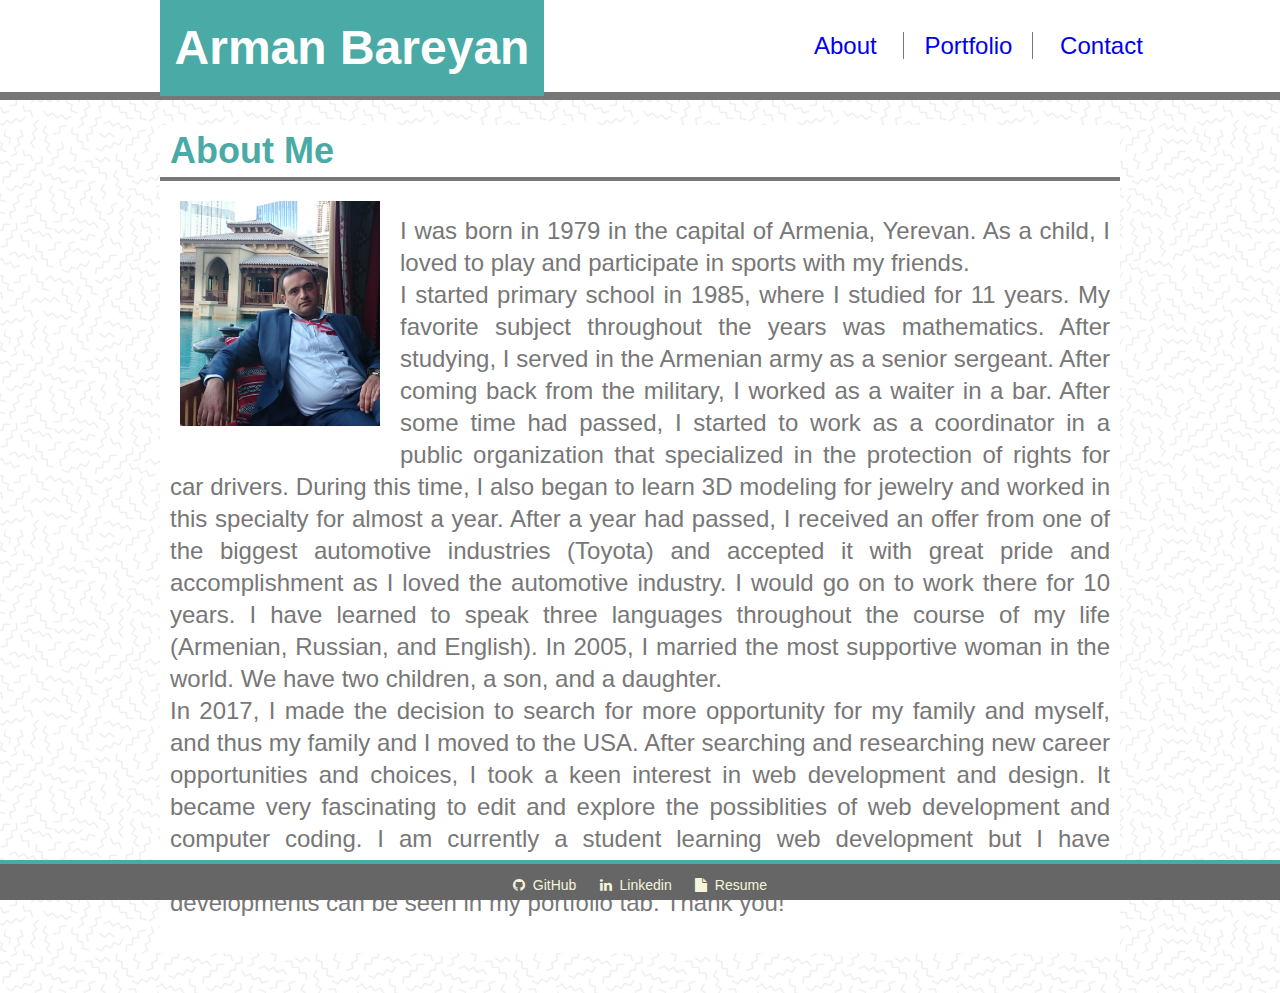
<file: index.html>
<!DOCTYPE html>
<html lang="en">

<head>
    <meta charset="UTF-8">
    <meta name="viewport" content="width=device-width, initial-scale=1.0">
    <meta http-equiv="X-UA-Compatible" content="ie=edge">
    <link rel="stylesheet" href="https://cdnjs.cloudflare.com/ajax/libs/font-awesome/4.7.0/css/font-awesome.min.css">
    <link rel="shortcut icon" href="assets/images/me.ico" type="image/x-icon">
    <link rel="stylesheet" href="assets/css/style.css">
    <link rel="stylesheet" href="assets/css/respIndex.css">

    <title>About Me</title>
</head>

<body>
    <div class="container">
        <div id=hdr>
            <header>
                <section id="left">
                    <h1>Arman Bareyan</h1>
                </section>
                <section id="right">
                    <a href="index.html">About</a>
                    <a id="aBorder" href="potrfolio.html">Portfolio</a>
                    <a href="contact.html">Contact</a>
                </section>

            </header>
        </div>
        <div class="main">
            <section id="back">
                <h2>About Me</h2>

                <img src="assets/images/DSC_0249.JPG" alt="Arman Bareyan">

                <p class="text">I was born in 1979 in the capital of Armenia, Yerevan. As a child, I loved to play and participate in sports with my friends.
                    <br>I started primary school in 1985, where I studied for 11 years. My favorite subject throughout the years was mathematics. After studying, I served in the Armenian army as a senior sergeant. After coming back from the military,
                    I worked as a waiter in a bar. After some time had passed, I started to work as a coordinator in a public organization that specialized in the protection of rights for car drivers. During this time, I also began to learn 3D modeling
                    for jewelry and worked in this specialty for almost a year. After a year had passed, I received an offer from one of the biggest automotive industries (Toyota) and accepted it with great pride and accomplishment as I loved the automotive
                    industry. I would go on to work there for 10 years. I have learned to speak three languages throughout the course of my life (Armenian, Russian, and English). In 2005, I married the most supportive woman in the world. We have two children,
                    a son, and a daughter. <br>In 2017, I made the decision to search for more opportunity for my family and myself, and thus my family and I moved to the USA. After searching and researching new career opportunities and choices, I took
                    a keen interest in web development and design. It became very fascinating to edit and explore the possiblities of web development and computer coding. I am currently a student learning web development but I have independently created
                    projects to test my abilities. Those projects and other developments can be seen in my portfolio tab. Thank you!</p>

            </section>



        </div>
        <footer>
            <a href="https://github.com/ABareyan"><i class="fa fa-github" aria-hidden="true"></i>&nbsp GitHub</a>
            <a href="https://www.linkedin.com/in/bareyan-arman-127550190/"><i class="fa fa-linkedin" aria-hidden="true"></i>&nbsp Linkedin</a>
            <a href="assets/Resume.pdf"><i class="fa fa-file" aria-hidden="true"></i>&nbsp Resume</a>
        </footer>
    </div>

</body>

</html>
</file>
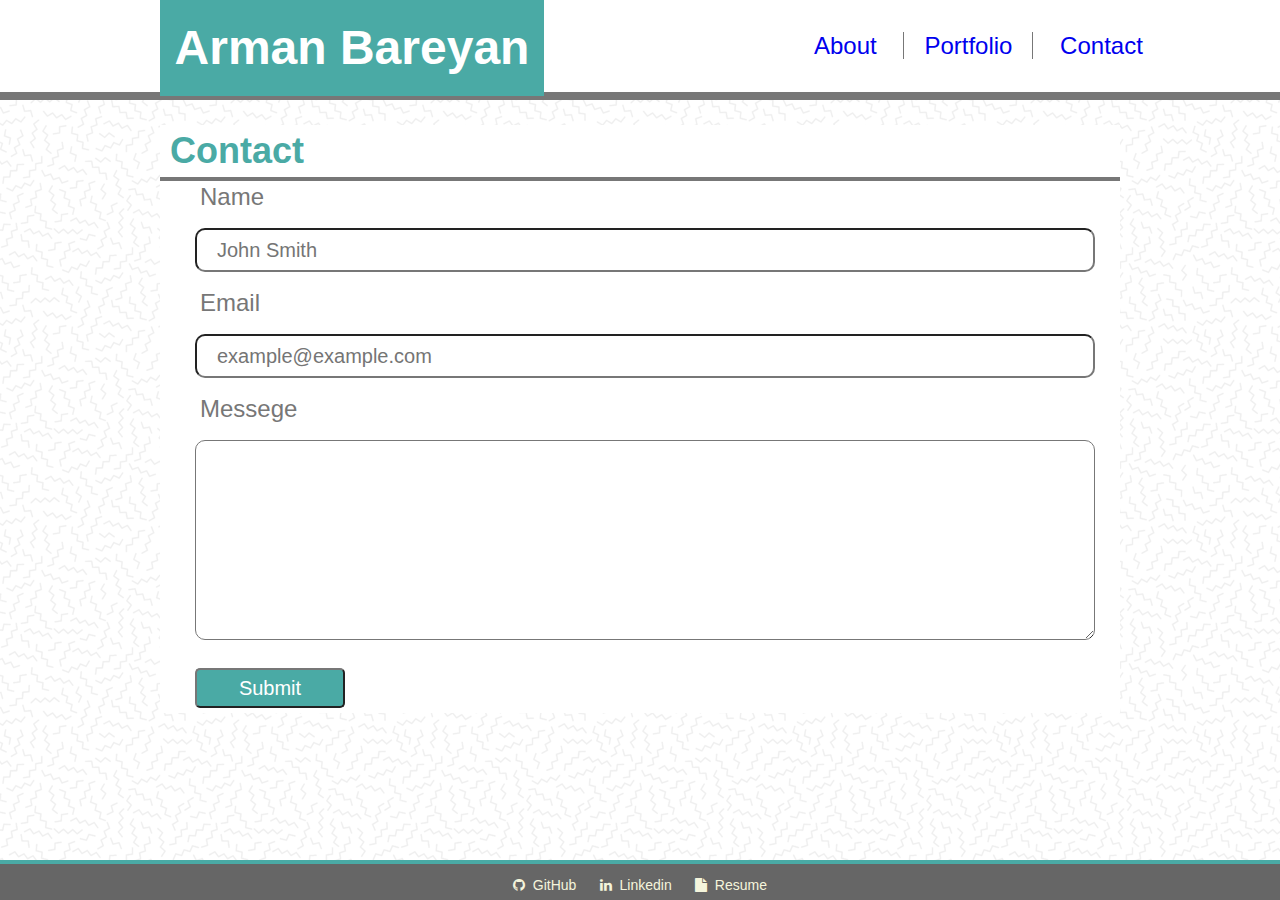
<file: contact.html>
<!DOCTYPE html>
<html lang="en">

<head>
    <meta charset="UTF-8">
    <meta name="viewport" content="width=device-width, initial-scale=1.0">
    <meta http-equiv="X-UA-Compatible" content="ie=edge">
    <link rel="shortcut icon" href="assets/images/contact.ico" type="image/x-icon">
    <link rel="stylesheet" href="https://cdnjs.cloudflare.com/ajax/libs/font-awesome/4.7.0/css/font-awesome.min.css">
    <link rel="stylesheet" href="assets/css/style.css">
    <link rel="stylesheet" href="assets/css/respContact.css">
    <title>Contact</title>
</head>

<body>
    <div class="container">
        <div id=hdr>
            <header>
                <section id="left">
                    <h1>Arman Bareyan</h1>
                </section>
                <section id="right">
                    <a href="index.html">About</a>
                    <a id="aBorder" href="potrfolio.html">Portfolio</a>
                    <a href="contact.html">Contact</a>
                </section>

            </header>
            <div class="main">
                <section id="back">
                    <div class="contact">
                        <h2>Contact</h2>
                        <form name="myForm" action="https://mailthis.to/abareyan@gmail.com" method="POST">
                            <p>Name</p>
                            <input type="text" name="name" required="required" placeholder="John Smith" id="name">
                            <p>Email</p>
                            <input type="email" name="replyto" required="required" placeholder="example@example.com" id="email">
                            <P>Messege</P> <textarea type="text" name="messege" id="messege"></textarea>

                            <input type="submit" value="Submit" id="submit">
                    </div>

                    </form>


                </section>
            </div>

            <footer>
                <a href="https://github.com/ABareyan"><i class="fa fa-github" aria-hidden="true"></i>&nbsp GitHub</a>
                <a href="https://www.linkedin.com/in/bareyan-arman-127550190/"><i class="fa fa-linkedin" aria-hidden="true"></i>&nbsp Linkedin</a>
                <a href="assets/Resume.pdf"><i class="fa fa-file" aria-hidden="true"></i>&nbsp Resume</a>
            </footer>
</body>

</html>
</file>
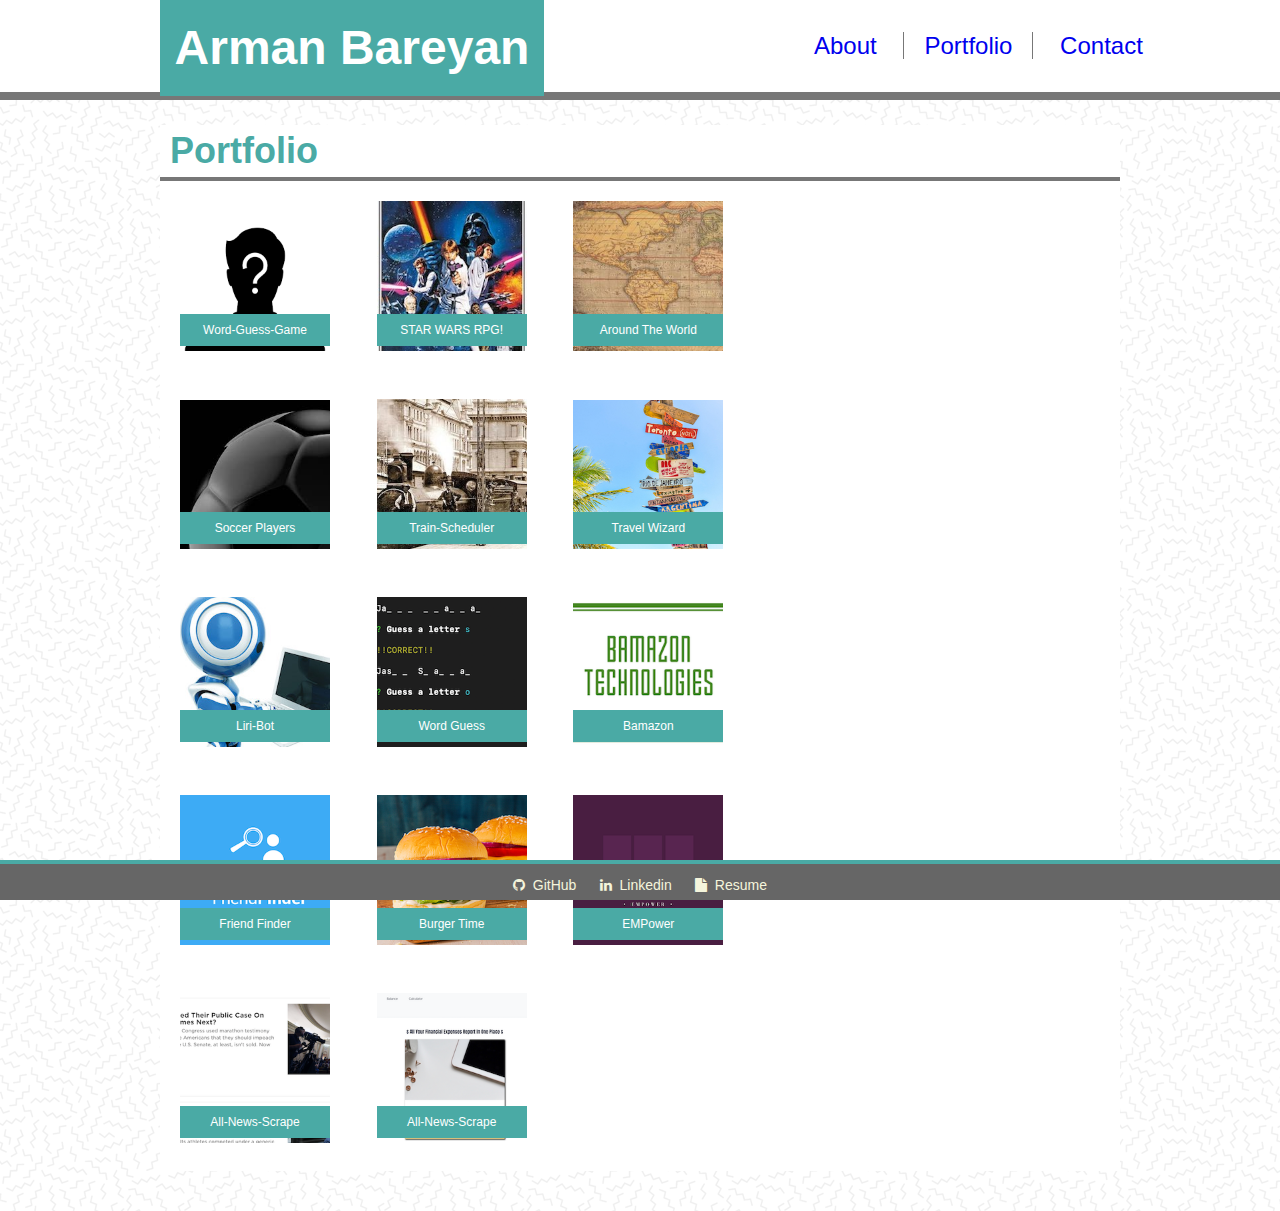
<file: potrfolio.html>
<!DOCTYPE html>
<html lang="en">

<head>
    <meta charset="UTF-8">
    <meta name="viewport" content="width=device-width, initial-scale=1.0">
    <meta http-equiv="X-UA-Compatible" content="ie=edge">
    <link rel="shortcut icon" href="assets/images/Portfolio.ico" type="image/x-icon">
    <link rel="stylesheet" href="https://cdnjs.cloudflare.com/ajax/libs/font-awesome/4.7.0/css/font-awesome.min.css">
    <link rel="stylesheet" href="assets/css/style.css">
    <link rel="stylesheet" href="assets/css/respPortfolio.css">

    <title>Portfolio</title>
</head>

<body>
    <div class="container">
        <div id=hdr>
            <header>
                <section id="left">
                    <h1>Arman Bareyan</h1>
                </section>
                <section id="right">
                    <a href="index.html">About</a>
                    <a id="aBorder" href="potrfolio.html">Portfolio</a>
                    <a href="contact.html">Contact</a>
                </section>

            </header>


        </div>
        <div class="main">
            <section id="back">
                <h2>Portfolio</h2>
                <article id="top">
                    <div class="box">
                        <img src="assets/images/who.png" alt="Guess Who">
                        <div class="text">
                            <a href="https://abareyan.github.io/Word-Guess-Game/">Word-Guess-Game</a>
                        </div>
                    </div>
                    <div class="box">
                        <img src="assets/images/star-wars.jpg" alt="STAR WARS">
                        <div class="text">
                            <a href="https://abareyan.github.io/unit-4-game/">STAR WARS RPG!</a>
                        </div>
                    </div>
                    <div class="box">
                        <img src="assets/images/world.jpg" alt="Around The Worl">
                        <div class="text">
                            <a href="https://abareyan.github.io/TriviaGame/">Around The World</a>
                        </div>
                    </div>
                </article>
                <div class="clear"></div>
                <article id="middle">
                    <div class="box">
                        <img src="assets/images/1.jpg" alt="Lunch">
                        <div class="text">
                            <a href="https://abareyan.github.io/GifTastic/">Soccer Players</a>
                        </div>
                    </div>
                    <div class="box">
                        <img src="assets/images/train.jpg" alt="Lunch dessert">
                        <div class="text">
                            <a href="https://abareyan.github.io/Train-Scheduler/">Train-Scheduler</a>
                        </div>
                    </div>
                    <div class="box">
                        <img src="assets/images/travel.jpg" alt="Lunch drink">
                        <div class="text">
                            <a href="https://abareyan.github.io/Travel-Wizard/">Travel Wizard</a>
                        </div>
                    </div>
                </article>
                <div class="clear"></div>
                <article id="bottom">
                    <div class="box">
                        <img src="assets/images/Chat-Robot.jpg" alt="Liri-Bot">
                        <div class="text">
                            <a href="https://github.com/ABareyan/liri-node-app">Liri-Bot</a>
                        </div>
                    </div>
                    <div class="box">
                        <img src="assets/images/screen6.png" alt="Word Guess">
                        <div class="text">
                            <a href="https://github.com/ABareyan/Advanced-JavaScript-Assignment">Word Guess</a>
                        </div>
                    </div>
                    <div class="box">
                        <img src="assets/images/bamazon.png" alt="Word Guess">
                        <div class="text">
                            <a href="https://github.com/ABareyan/Node.js-MySQL">Bamazon</a>
                        </div>
                    </div>
                </article>
                <div class="clear"></div>
                <article id="bottom">
                    <div class="box">
                        <img src="assets/images/ff.png" alt="Friend Finder">
                        <div class="text">
                            <a href="https://whispering-scrubland-21865.herokuapp.com">Friend Finder</a>
                        </div>
                    </div>
                    <div class="box">
                      <img src="assets/images/hamburger.png" alt="Burger Time">
                      <div class="text">
                          <a href="https://secure-cove-79588.herokuapp.com/">Burger Time</a>
                      </div>
                  </div>
                    <div class="box">
                      <img src="assets/images/Empower.png" alt="EMPower">
                      <div class="text">
                          <a href="http://floating-retreat-12294.herokuapp.com/">EMPower</a>
                      </div>
                  </div>
                </article>
                <div class="clear"></div>

                <article id="bottom">
                  <div class="box">
                      <img src="assets/images/Scrape.png" alt="All-News-Scrape">
                      <div class="text">
                          <a href="https://all-news-scrape-abareyan.herokuapp.com/">All-News-Scrape</a>
                      </div>
                  </div>
                  <div class="box">
                    <img src="assets/images/Balancesheet.png" alt="Balancesheet">
                    <div class="text">
                        <a href="https://balancesheet4u.herokuapp.com/">All-News-Scrape</a>
                    </div>
                </div>
              </article>

            </section>



        </div>

        <footer>
            <a href="https://github.com/ABareyan"><i class="fa fa-github" aria-hidden="true"></i>&nbsp GitHub</a>
            <a href="https://www.linkedin.com/in/bareyan-arman-127550190/"><i class="fa fa-linkedin" aria-hidden="true"></i>&nbsp Linkedin</a>
            <a href="assets/Resume.pdf"><i class="fa fa-file" aria-hidden="true"></i>&nbsp Resume</a>
        </footer>
</body>

</html>
</file>
<file: assets/css/style.css>
* {
    box-sizing: border-box;
}

body {
    background-color: #eee;
    padding: 0;
    margin: 0;
    line-height: 32px;
    font-size: 24px;
    font-family: Arial, Helvetica, sans-serif;
    color: #777;
    background-image: url("../images/mini.png");
    /* overflow: hidden; */
}

p {
    text-align: justify;
}

#hdr {
    width: 100%;
    height: 100px;
    background-color: #fff;
    border-bottom: 8px solid #777;
}

h1 {
    padding: 10;
    display: inline-block;
    background: #4aaaa5;
    color: #fff;
}

a {
    position: relative;
    left: 250px;
    text-decoration: none;
    padding: 0 20px;
}

a:hover {
    cursor: pointer;
    color: #4aaaa5;
}

#aBorder {
    border-left: 1px solid #777;
    border-right: 1px solid #777;
}

header {
    width: 960px;
    height: 100px;
    margin: 0 auto;
    border-bottom: 8px solid #777;
}

#right {
    width: 60%;
    float: left;
    margin-top: 30px;
}

#left {
    width: 40%;
    float: left;
    background: #4aaaa5;
    text-align: center;
}

#back {
    width: 960px;
    background-color: #fff;
    margin-bottom: 40px;
}

.main {
    width: 960px;
    height: auto;
    margin: 0 auto;
    margin-top: 25px;
    background: #eee;
}

h2 {
    border-bottom: 4px solid #777;
    padding: 10px;
    margin: 0;
    color: #4aaaa5
}

img {
    width: 200px;
    margin: 20px;
    float: left;
}

section {
    float: left;
}

p {
    padding: 5px;
}

p.text {
    padding: 10px;
}

footer {
    position: fixed;
    bottom: 0;
    right: 0;
    z-index: 15;
    clear: both;
    width: 100%;
    height: 40px;
    margin: 0 auto;
    padding-top: 5px;
    border-top: 4px solid #4aaaa5;
    text-align: center;
    background: #666;
    color: #B0BEBD;
    font-size: 12px;
}

footer p {
    padding: 0;
    font-size: 14px;
}

footer a {
    padding: 0;
    left: 0;
    font-size: 14px;
    color: beige;
    padding: 0 10px;
}

input {
    width: 900px;
    height: 20px;
    padding: 20px;
    margin: 15px 15px 15px 35px;
    border-color: #777;
}

form p {
    margin: 0 0 0 40px;
    padding: 0;
}

input[type=text],
input[type=email]:focus {
    color: #4aaaa5;
}

input[type=text],
input[type=email] {
    font-size: 20px;
    color: #4aaaa5;
    border-radius: 10px;
    border-color: #777;
}

textarea[type=text] {
    font-size: 20px;
    color: #4aaaa5;
    border-radius: 10px;
    width: 900px;
    height: 200px;
    padding: 20px;
    margin: 15px 15px 15px 35px;
    border-color: #777;
}

input[type=submit] {
    width: 150px;
    height: 40px;
    padding: 5px 15px;
    margin: 5px 35px;
    background: #4aaaa5;
    color: #fff;
    cursor: pointer;
    border-radius: 5px;
    font-size: 20px;
}

#top,
#middle,
#bottom {
    float: left;
}

.clear {
    clear: both;
}

article img {
    width: 150px;
}

.box {
    position: relative;
    display: inline-block;
    /* Make the width of box same as image */
}

.box a {
    left: 0;
    color: #fff;
}

.box a:hover {
    color: #666;
    ;
}

.box .text {
    position: absolute;
    z-index: 5;
    left: 0;
    right: 0;
    padding: 0;
    margin: 0 auto;
    text-align: center;
    font-size: 12px;
    top: 70%;
    /* Adjust this value to move the positioned div up and down */
    background: #4aaaa5;
    color: #fff;
    width: 79%;
    /* Set the width of the positioned div */
}
</file>
<file: assets/css/respIndex.css>
@media screen and (min-width: 767px) and (max-width: 980px) {
     #left {
         width: 40%;
     }
     #rigth {
         width: 20%;
     }
     #hdr {
         width: 100%;
         height: 100%;
         background-color: #fff;
         border-bottom: 0;
     }
     #hdr h1 {
         font-size: 35px;
     }
     header {
         width: 100%;
         height: 94px;
         border-bottom: 4px solid #777;
     }
     a {
         position: relative;
         left: 130px;
         font-size: 20px;
     }
     #back {
         width: 600px;
         margin-bottom: 20px;
     }
     #back img {
         width: 250px;
     }
     #back p {
         width: 600px;
         font-size: 18px;
         margin: 20px;
         margin-left: 10px;
         text-align: justify;
     }
 }
 
 @media screen and (min-width: 639px) and (max-width: 768px) {
     #left {
         width: 40%;
     }
     #rigth {
         width: 20%;
     }
     #hdr {
         width: 768px;
         height: 100%;
         background-color: #fff;
         border-bottom: 0;
     }
     header {
         width: 100%;
         height: 87px;
         border-bottom: 2px solid #777;
     }
     a {
         position: relative;
         left: 50px;
         font-size: 20px;
     }
     #hdr h1 {
         font-size: 32px;
     }
     #back {
         width: 75%;
         margin: 0 25px 20px 25px;
     }
     #back img {
         width: 400px;
     }
     #back p {
         width: 680px;
         font-size: 16px;
         margin: 20px;
         margin-left: 10px;
     }
 }
 
 @media screen and (min-width: 300px) and (max-width: 640px) {
     #left {
         width: 640px;
         margin: 0;
         padding: 0;
     }
     header {
         width: 100%;
         border-bottom: 2px solid #777;
     }
     #hdr {
         width: 640px;
         height: 180px;
         background-color: #fff;
         border-bottom: 2px solid #777;
     }
     a {
         position: relative;
         left: 200px;
         font-size: 18px;
         padding: 0 10px;
     }
     #back {
         width: 620px;
         margin: 10px;
     }
     #back img {
         width: 600px;
         float: none;
         margin: 0 10px;
     }
     #back p {
         width: 620px;
         margin: 20px;
         margin-left: 10px;
     }
 }
</file>
<file: assets/css/respContact.css>
@media screen and (min-width: 767px) and (max-width: 980px) {
    #left {
        width: 40%;
    }
    #rigth {
        width: 20%;
    }
    #hdr {
        width: 100%;
        height: 100px;
        background-color: #fff;
        border-bottom: 0;
    }
    #hdr h1 {
        font-size: 35px;
    }
    header {
        width: 100%;
        height: 94px;
        border-bottom: 4px solid #777;
    }
    a {
        position: relative;
        left: 130px;
        font-size: 20px;
    }
    #back {
        width: 600px;
        margin: 20px;
    }
    #back .box {
        width: 180px;
        top: 75%;
    }
    input[type=text],
    input[type=email] {
        width: 580px;
        margin: 0;
        padding: 20px;
        font-size: 16px;
    }
    input[type=submit] {
        width: 120px;
    }
    #messege {
        width: 580px;
        height: 150px;
        margin: 0;
        padding: 20px;
        font-size: 16px;
    }
    #back .contact {
        margin-left: 10px;
    }
    input[type=text],
    input[type=email]:focus {
        font-size: 16px;
    }
    form p {
        font-size: 18px;
        margin: 0;
        padding: 5px;
    }
}

@media screen and (min-width: 639px) and (max-width: 768px) {
    #left {
        width: 40%;
    }
    #rigth {
        width: 20%;
    }
    #hdr {
        width: 768px;
        height: 100%;
        background-color: #fff;
        border-bottom: 0;
    }
    header {
        width: 100%;
        height: 88px;
        border-bottom: 4px solid #777;
    }
    a {
        position: relative;
        left: 50px;
        font-size: 20px;
    }
    #hdr h1 {
        font-size: 32px;
    }
    #back {
        width: 70%;
        margin: 25px 25px 40px;
    }
    #back .contact {
        width: 80%;
        margin: 0 auto;
    }
    input[type=text],
    input[type=email] {
        width: 100%;
        height: auto;
        margin: 0;
        padding: 10px;
        font-size: 16px;
    }
    #messege {
        width: 100%;
        height: 150px;
        margin: 0;
        padding: 10px;
        font-size: 16px;
    }
    input[type=submit] {
        width: 100px;
    }
    #back .contact p {
        padding: 10px;
        margin: 0;
    }
}

@media screen and (min-width: 300px) and (max-width: 640px) {
    #left {
        width: 100%;
        margin: 0;
        padding: 0;
    }
    #rigth {
        width: 100%;
    }
    header {
        width: 100%;
        border-bottom: 2px solid #777;
    }
    #hdr {
        width: 640px;
        height: 180px;
        background-color: #fff;
        border-bottom: 2px solid #777;
    }
    a {
        position: relative;
        left: 200px;
        font-size: 18px;
        padding: 0 10px;
    }
    #back {
        width: 620px;
        margin: 40px 10px;
    }
    #back .contact {
        width: 80%;
        margin: 0 auto;
    }
    input[type=text],
    input[type=email] {
        width: 100%;
        height: auto;
        margin: 0;
        padding: 10px;
        font-size: 16px;
    }
    #messege {
        width: 100%;
        height: 150px;
        margin: 0;
        padding: 10px;
        font-size: 16px;
    }
    input[type=submit] {
        width: 100px;
    }
    #back .contact p {
        padding: 10px;
        margin: 0;
    }
}
</file>
<file: assets/css/respPortfolio.css>
@media screen and (min-width: 767px) and (max-width: 980px) {
        #left {
            width: 40%;
        }
        #rigth {
            width: 20%;
        }
        #hdr {
            width: 100%;
            height: 100%;
            background-color: #fff;
            border-bottom: 0;
        }
        header {
            border-bottom: 4px solid #777;
        }
        #hdr h1 {
            font-size: 35px;
        }
        header {
            width: 100%;
            height: 94px;
            border-bottom: 4px solid #777;
        }
        a {
            position: relative;
            left: 130px;
            font-size: 20px;
        }
        #back {
            width: 600px;
            margin-bottom: 20px;
        }
        #back p {
            width: 600px;
            font-size: 16px;
            margin: 20px;
            margin-left: 10px;
            text-align: justify;
        }
        #back .box img {
            width: 180px;
            margin: 5px;
        }
        .box .text {
            font-size: 16px;
            top: 75%;
            width: 95%;
        }
        .box a {
            font-size: 16px;
        }
    }
    
    @media screen and (min-width: 639px) and (max-width: 768px) {
        #left {
            width: 40%;
        }
        #rigth {
            width: 20%;
        }
        #hdr {
            width: 768px;
            height: 100%;
            background-color: #fff;
            border-bottom: 0;
        }
        header {
            width: 100%;
            height: 87px;
            border-bottom: 2px solid #777;
        }
        a {
            position: relative;
            left: 50px;
            font-size: 20px;
        }
        #hdr h1 {
            font-size: 32px;
        }
        #back {
            width: 75%;
            margin: 0 25px 20px 25px;
        }
        #back .box img {
            width: 225px;
            margin: 5px;
        }
        .box .text {
            font-size: 16px;
            top: 75%;
            width: 95%;
        }
    }
    
    @media screen and (min-width: 300px) and (max-width: 640px) {
        #left {
            width: 100%;
            margin: 0;
            padding: 0;
        }
        #rigth {
            width: 100%;
        }
        header {
            width: 100%;
            border-bottom: 2px solid #777;
        }
        #hdr {
            width: 640px;
            height: 180px;
            background-color: #fff;
            border-bottom: 2px solid #777;
        }
        a {
            position: relative;
            left: 200px;
            font-size: 18px;
            padding: 0 10px;
        }
        #back {
            width: 620px;
            margin: 10px;
        }
        .box {
            width: 620px;
            clear: both;
        }
        #back .box img {
            width: 620px;
            float: none;
            margin: 5px;
        }
        .box .text {
            font-size: 40px;
            top: 80%;
            width: 100%;
            height: 13%;
            margin-left: 5px;
            padding: 25px;
        }
        .box a {
            font-size: 40px;
        }
    }
</file>
